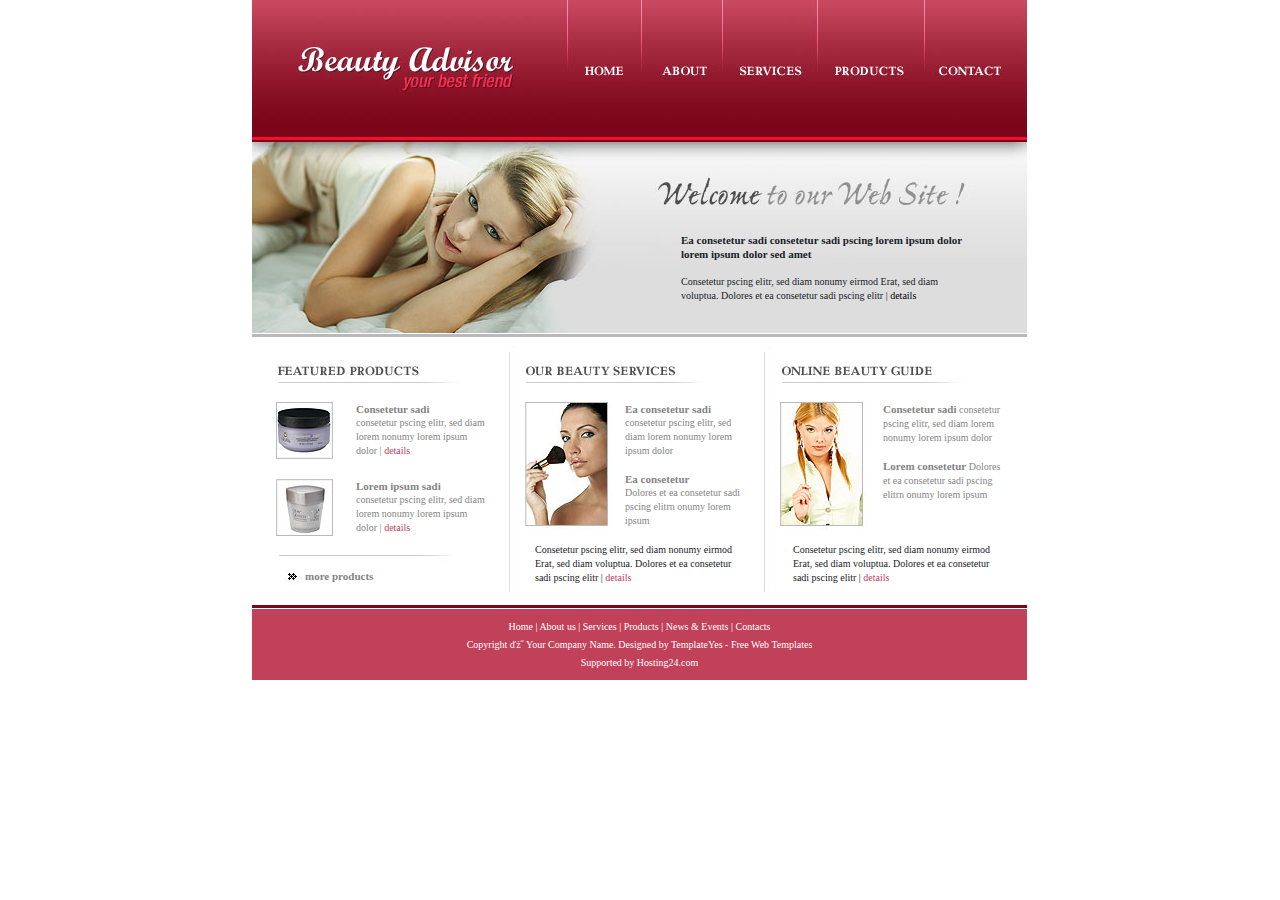
<file: index.html>
<!DOCTYPE HTML PUBLIC "-//W3C//DTD HTML 4.01 Transitional//EN">
<html>
    <head>
        <title>Beauty Advisor</title>

        <meta http-equiv="Content-Type" content="text/html; charset=windows-1250">
        <!-- ImageReady Preload Script (index.psd) -->
        <script type="text/javascript">
        
        function newImage(arg) {
        if (document.images) {
        rslt = new Image();
        rslt.src = arg;
        return rslt;
        }
        }
        function changeImages() {
        if (document.images && (preloadFlag == true)) {
        for (var i=0; i<changeImages.arguments.length; i+=2) {
        document[changeImages.arguments[i]].src = changeImages.arguments[i+1];
        }
        }
        }
        var preloadFlag = false;
        function preloadImages() {
        if (document.images) {
        home_over = newImage("images/home-over.jpg");
        about_over = newImage("images/about-over.jpg");
        services_over = newImage("images/services-over.jpg");
        products_over = newImage("images/products-over.jpg");
        contact_over = newImage("images/contact-over.jpg");
        preloadFlag = true;
        }
        }
        // -->
        </script>
        <link href="css/styles.css" rel="stylesheet" type="text/css">
        <!-- End Preload Script -->
    </head>
        <body leftmargin="0" topmargin="0" onload="preloadImages();" style="background-color: rgb(255, 255, 255);" marginheight="0" marginwidth="0">
                <center>
                <!-- ImageReady Slices (index.psd) -->
                <table border="0" cellpadding="0" cellspacing="0" width="775">
                <tbody>
                <tr>
                <td colspan="8" rowspan="2"> <img src="images/m1.jpg" alt="" height="142" width="315"></td>
                <td colspan="2"> <a href="#" onmouseover="window.status='home'; changeImages('home', 'images/home-over.jpg'); return true;" onmouseout="window.status=''; changeImages('home', 'images/home.jpg'); return true;">
                <img name="home" src="images/home.jpg" alt="home" border="0" height="86" width="75"></a></td>
                <td colspan="2"> <a href="#" onmouseover="window.status='about'; changeImages('about', 'images/about-over.jpg'); return true;" onmouseout="window.status=''; changeImages('about', 'images/about.jpg'); return true;">
                <img name="about" src="images/about.jpg" alt="about" border="0" height="86" width="81"></a></td>
                <td colspan="5"> <a href="#" onmouseover="window.status='services'; changeImages('services', 'images/services-over.jpg'); return true;" onmouseout="window.status=''; changeImages('services', 'images/services.jpg'); return true;">
                <img name="services" src="images/services.jpg" alt="services" border="0" height="86" width="95"></a></td>
                <td colspan="2"> <a href="#" onmouseover="window.status='products'; changeImages('products', 'images/products-over.jpg'); return true;" onmouseout="window.status=''; changeImages('products', 'images/products.jpg'); return true;">
                <img name="products" src="images/products.jpg" alt="products" border="0" height="86" width="107"></a></td>
                <td colspan="3"> <a href="#" onmouseover="window.status='contact'; changeImages('contact', 'images/contact-over.jpg'); return true;" onmouseout="window.status=''; changeImages('contact', 'images/contact.jpg'); return true;">
                <img name="contact" src="images/contact.jpg" alt="contact" border="0" height="86" width="102"></a></td>
                <td> <img src="images/spacer.gif" alt="" height="86" width="1"></td>
                </tr>
                <tr>
                <td colspan="14"> <img src="images/m2.jpg" alt="" height="56" width="460"></td>
                <td> <img src="images/spacer.gif" alt="" height="56" width="1"></td>
                </tr>
                <tr>
                <td colspan="11" rowspan="2"> <img src="images/m3.jpg" alt="" height="191" width="429"></td>
                <td colspan="11"> <img src="images/wel1.jpg" alt="" height="91" width="346"></td>
                <td> <img src="images/spacer.gif" alt="" height="91" width="1"></td>
                </tr>
                <tr>
                <td colspan="9" align="left" background="images/b_wel.jpg" height="100" valign="top" width="292">
                <p class="text2"><span class="text3">Ea
                consetetur sadi consetetur sadi pscing lorem ipsum dolor lorem ipsum
                dolor sed amet<br>
                </span><br>
                Consetetur pscing elitr, sed diam nonumy eirmod Erat, sed diam
                voluptua. Dolores et ea consetetur sadi pscing elitr | <a href="#" class="a">details</a></p>
                </td>
                <td colspan="2"> <img src="images/wel2.jpg" alt="" height="100" width="54"></td>
                <td> <img src="images/spacer.gif" alt="" height="100" width="1"></td>
                </tr>
                <tr>
                <td colspan="22"> <img src="images/l1.jpg" alt="" height="4" width="775"></td>
                <td> <img src="images/spacer.gif" alt="" height="4" width="1"></td>
                </tr>
                <tr>
                <td colspan="5"> <img src="images/fp1.jpg" alt="" height="65" width="257"></td>
                <td rowspan="8"> <img src="images/fp6.jpg" alt="" height="268" width="16"></td>
                <td colspan="8"> <img src="images/sv1.jpg" alt="" height="65" width="239"></td>
                <td rowspan="8"> <img src="images/bg1.jpg" alt="" height="268" width="16"></td>
                <td colspan="7"> <img src="images/bg2.jpg" alt="" height="65" width="247"></td>
                <td> <img src="images/spacer.gif" alt="" height="65" width="1"></td>
                </tr>
                <tr>
                <td rowspan="7" align="left" valign="top">
                <img src="images/index_18.jpg" alt="" height="203" width="24"></td>
                <td colspan="2" align="left" valign="top">
                <img src="images/fp2.jpg" alt="" height="57" width="57"></td>
                <td rowspan="5" align="left" valign="top">
                <img src="images/index_20.jpg" alt="" height="153" width="23"></td>
                <td rowspan="2" align="left" height="77" valign="top" width="153"><span class="text1">Consetetur
                sadi</span><br>
                consetetur pscing elitr, sed diam lorem nonumy lorem ipsum <br>
                dolor | <a href="#" class="b">details</a></td>
                <td colspan="3" rowspan="4" align="left" valign="top"> <img src="images/sv2.jpg" alt="" height="141" width="100"></td>
                <td colspan="4" rowspan="4" align="left" height="141" valign="top" width="118"><span class="text1">Ea consetetur sadi </span>consetetur
                pscing elitr, sed diam lorem nonumy lorem ipsum dolor <br>
                <br>
                <span class="text1">Ea consetetur<br>
                </span> Dolores et ea consetetur sadi pscing elitrn onumy
                lorem ipsum</td>
                <td rowspan="7" align="left" valign="top">
                <img src="images/spacer.gif" alt="" height="203" width="21"></td>
                <td colspan="3" rowspan="4" align="left" valign="top"> <img src="images/bg3.jpg" alt="" height="141" width="103"></td>
                <td colspan="3" rowspan="4" align="left" height="141" valign="top" width="119"><span class="text1">Consetetur sadi</span> consetetur pscing
                elitr, sed diam lorem nonumy lorem ipsum dolor<br>
                <br>
                <span class="text1">Lorem consetetur</span>
                Dolores et ea consetetur sadi pscing elitrn onumy lorem ipsum</td>
                <td rowspan="7"> <img src="images/spacer.gif" alt="" height="203" width="25"></td>
                <td> <img src="images/spacer.gif" alt="" height="57" width="1"></td>
                </tr>
                <tr>
                <td colspan="2" align="left" valign="top">
                <img src="images/spacer.gif" alt="" height="20" width="57"></td>
                <td> <img src="images/spacer.gif" alt="" height="20" width="1"></td>
                </tr>
                <tr>
                <td colspan="2" align="left" valign="top">
                <img src="images/fp3.jpg" alt="" height="57" width="57"></td>
                <td rowspan="3" align="left" height="76" valign="top" width="153"><span class="text1">Lorem
                ipsum sadi </span><br>
                consetetur pscing elitr, sed diam lorem nonumy lorem ipsum <br>
                dolor | <a href="#" class="b">details</a></td>
                <td> <img src="images/spacer.gif" alt="" height="57" width="1"></td>
                </tr>
                <tr>
                <td colspan="2" rowspan="2" align="left" valign="top"> <img src="images/spacer.gif" alt="" height="19" width="57"></td>
                <td> <img src="images/spacer.gif" alt="" height="7" width="1"></td>
                </tr>
                <tr>
                <td rowspan="3" align="left" valign="top">
                <img src="images/spacer.gif" alt="" height="62" width="10"></td>
                <td colspan="6" rowspan="3" class="text2" align="left" height="62" valign="top" width="208">Consetetur
                pscing elitr, sed diam nonumy eirmod Erat, sed diam voluptua. Dolores
                et ea consetetur sadi pscing elitr | <a href="#" class="b">details</a></td>
                <td rowspan="3" align="left" valign="top">
                <img src="images/spacer.gif" alt="" height="62" width="13"></td>
                <td colspan="5" rowspan="3" class="text2" align="left" height="62" valign="top" width="209">Consetetur
                pscing elitr, sed diam nonumy eirmod Erat, sed diam voluptua. Dolores
                et ea consetetur sadi pscing elitr | <a href="#" class="b">details</a></td>
                <td> <img src="images/spacer.gif" alt="" height="12" width="1"></td>
                </tr>
                <tr>
                <td colspan="4" align="left" valign="top">
                <img src="images/fp4.jpg" alt="" height="14" width="233"></td>
                <td> <img src="images/spacer.gif" alt="" height="14" width="1"></td>
                </tr>
                <tr>
                <td align="left" valign="top"> <img src="images/fp5.jpg" alt="" height="36" width="29"></td>
                <td colspan="3" align="left" height="36" valign="top" width="204"><a href="#" class="c">more products</a></td>
                <td> <img src="images/spacer.gif" alt="" height="36" width="1"></td>
                </tr>
                <tr>
                <td colspan="22"> <img src="images/l2.jpg" alt="" height="4" width="775"></td>
                <td> <img src="images/spacer.gif" alt="" height="4" width="1"></td>
                </tr>
                <tr>
                <td colspan="22" class="text4" style="line-height: 18px;" align="center" bgcolor="#c04159" height="71" valign="middle" width="775"><a href="#">Home</a> | <a href="#">About us</a> | <a href="#">Services</a>
                | <a href="#">Products</a> | <a href="#">News
                &amp; Events</a> | <a href="#">Contacts</a>
                <br>
                Copyright � Your Company Name. Designed by TemplateYes - <a href="http://www.templateyes.com/html-templates.htm" target="_blank">Free Web Templates</a><br>
                Supported by <a href="http://www.hosting24.com/" target="_blank">Hosting24.com</a></td>
                <td> <img src="images/spacer.gif" alt="" height="71" width="1"></td>
                </tr>
                <tr>
                <td> <img src="images/spacer.gif" alt="" height="1" width="24"></td>
                <td> <img src="images/spacer.gif" alt="" height="1" width="29"></td>
                <td> <img src="images/spacer.gif" alt="" height="1" width="28"></td>
                <td> <img src="images/spacer.gif" alt="" height="1" width="23"></td>
                <td> <img src="images/spacer.gif" alt="" height="1" width="153"></td>
                <td> <img src="images/spacer.gif" alt="" height="1" width="16"></td>
                <td> <img src="images/spacer.gif" alt="" height="1" width="10"></td>
                <td> <img src="images/spacer.gif" alt="" height="1" width="32"></td>
                <td> <img src="images/spacer.gif" alt="" height="1" width="58"></td>
                <td> <img src="images/spacer.gif" alt="" height="1" width="17"></td>
                <td> <img src="images/spacer.gif" alt="" height="1" width="39"></td>
                <td> <img src="images/spacer.gif" alt="" height="1" width="42"></td>
                <td> <img src="images/spacer.gif" alt="" height="1" width="20"></td>
                <td> <img src="images/spacer.gif" alt="" height="1" width="21"></td>
                <td> <img src="images/spacer.gif" alt="" height="1" width="16"></td>
                <td> <img src="images/spacer.gif" alt="" height="1" width="13"></td>
                <td> <img src="images/spacer.gif" alt="" height="1" width="25"></td>
                <td> <img src="images/spacer.gif" alt="" height="1" width="65"></td>
                <td> <img src="images/spacer.gif" alt="" height="1" width="42"></td>
                <td> <img src="images/spacer.gif" alt="" height="1" width="48"></td>
                <td> <img src="images/spacer.gif" alt="" height="1" width="29"></td>
                <td> <img src="images/spacer.gif" alt="" height="1" width="25"></td>
                <td></td>
                </tr>
        </tbody>
        </table>
        <!-- End ImageReady Slices -->
        </center>
    </body>
</html>
</file>
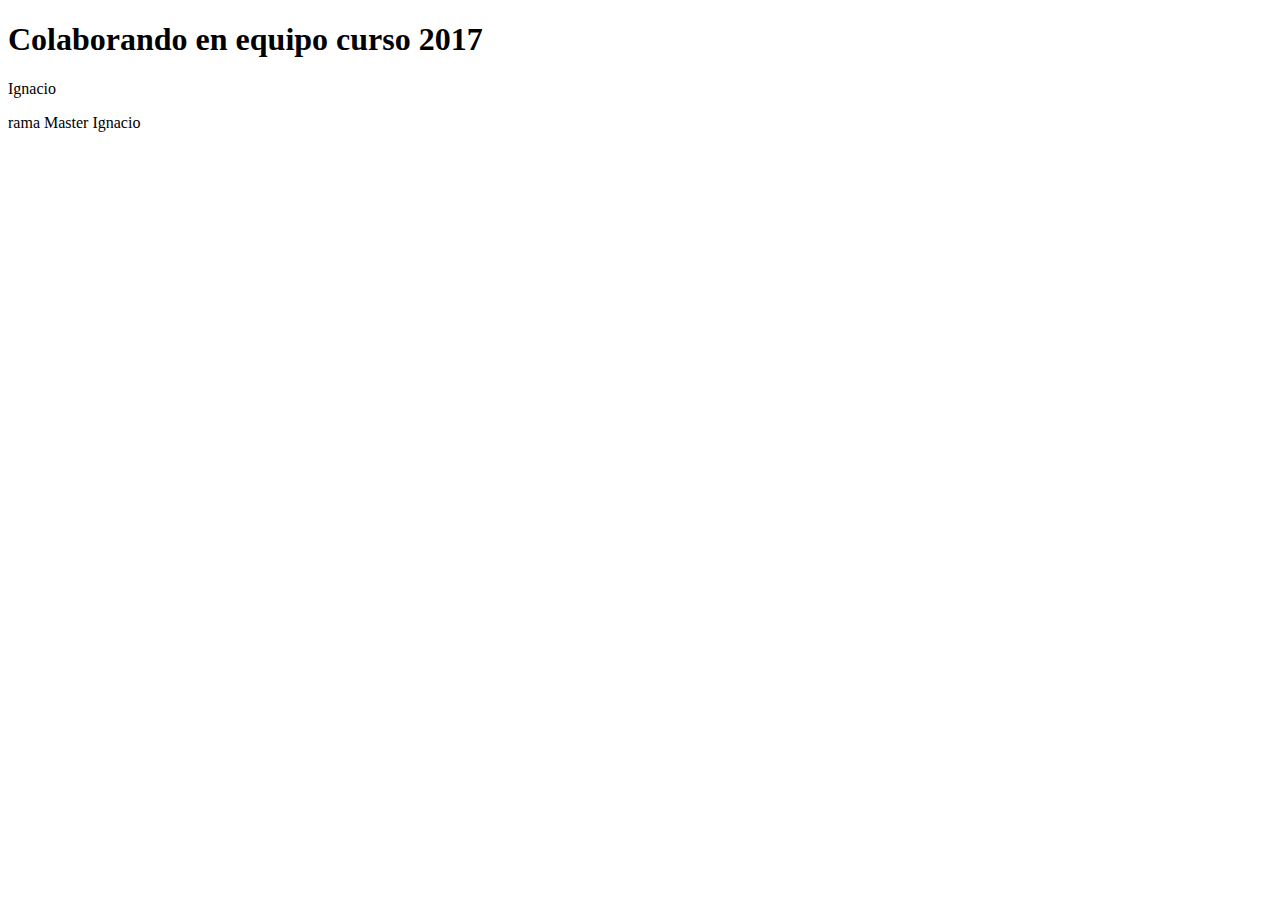
<file: colaborando.html>
<!DOCTYPE html>
<html lang="es">
    <head>
        <meta charset="utf-8">
        <title>Colaborando curso 2017</title>
    </head>
    <body>
        <h1>Colaborando en equipo curso 2017</h1>
        <p>Ignacio</p>
        <p>rama Master Ignacio</p>
    </body>
</html>
</file>
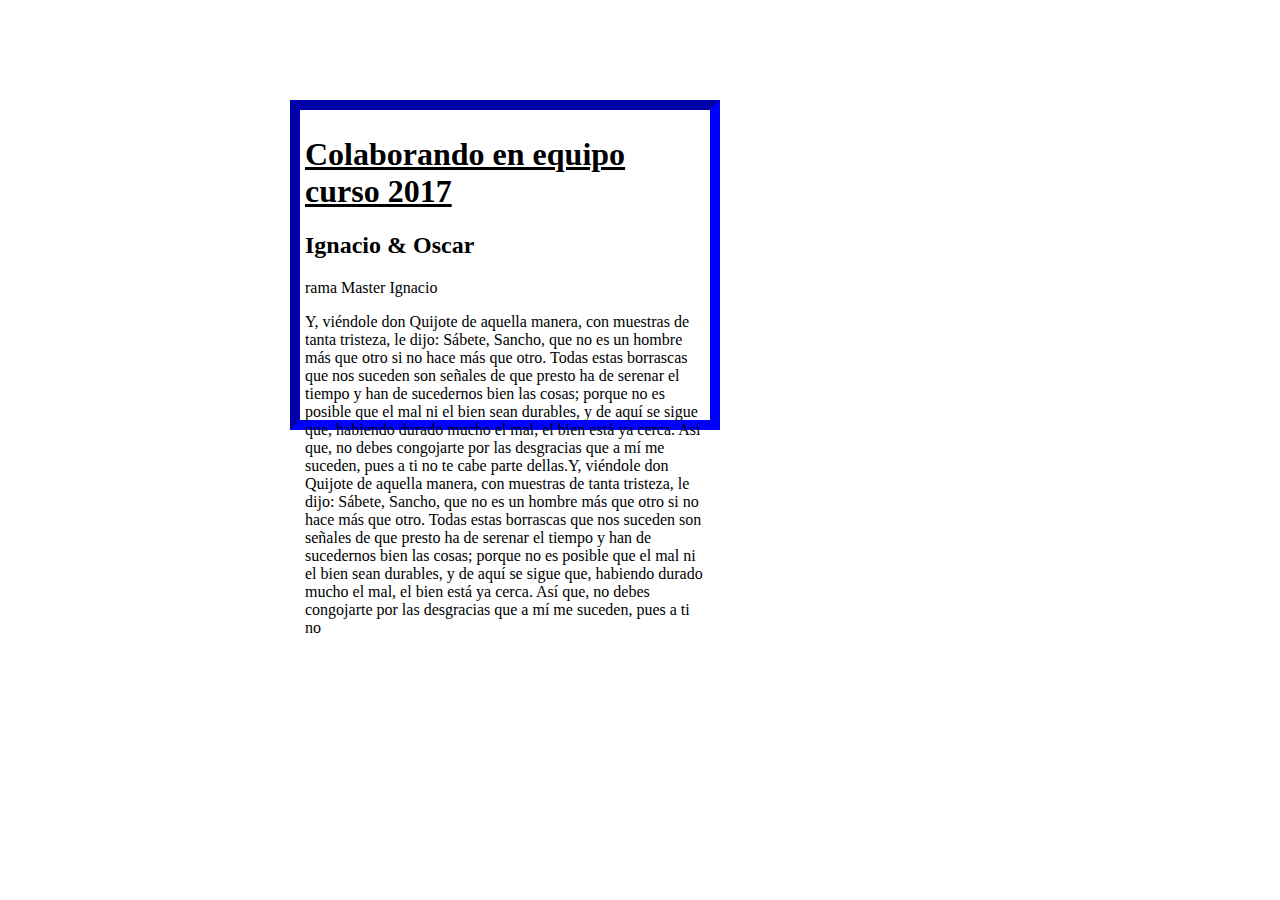
<file: index-ignacio-orcar.html>
<!DOCTYPE html>
<html lang="es">
    <head>
        <meta charset="utf-8">
        <title>Colaborando curso 2017</title>
        <style type="text/css">
          .centrar
              {
              position: absolute;
              /*nos posicionamos en el centro del navegador*/
              top:50%;
              left:50%;
              /*determinamos una anchura*/
              width:400px;
              /*indicamos que el margen izquierdo, es la mitad de la anchura*/
              margin-left:-350px;
              /*determinamos una altura*/
              height:300px;
              /*indicamos que el margen superior, es la mitad de la altura*/
              margin-top:-350px;
              border:1px solid #808080;
              padding:5px;
              border:10px inset blue;
        }
        </style>
    </head>
    <body>

      <div id="d" class="centrar">
        <h1 style="text-decoration:underline">Colaborando en equipo curso 2017</h1>
        <h2>Ignacio & Oscar</h2>
        <p>rama Master Ignacio</p>
        <p>Y, viéndole don Quijote de aquella manera, con muestras de tanta tristeza, le dijo: Sábete, Sancho, que no es un hombre más que otro si no hace más que otro. Todas estas borrascas que nos suceden son señales de que presto ha de serenar el tiempo y han de sucedernos bien las cosas; porque no es posible que el mal ni el bien sean durables, y de aquí se sigue que, habiendo durado mucho el mal, el bien está ya cerca. Así que, no debes congojarte por las desgracias que a mí me suceden, pues a ti no te cabe parte dellas.Y, viéndole don Quijote de aquella manera, con muestras de tanta tristeza, le dijo: Sábete, Sancho, que no es un hombre más que otro si no hace más que otro. Todas estas borrascas que nos suceden son señales de que presto ha de serenar el tiempo y han de sucedernos bien las cosas; porque no es posible que el mal ni el bien sean durables, y de aquí se sigue que, habiendo durado mucho el mal, el bien está ya cerca. Así que, no debes congojarte por las desgracias que a mí me suceden, pues a ti no</p>
     </div>
    </body>
</html>
</file>
<file: css/styles.css>
body {
	margin-bottom: 0px;
	background-color: #FFFFFF;
}
td, textarea, input, select {
	font-family: Tahoma;
	font-size: 10px;
	color: 848484;
	font-weight: normal;
	line-height: 14px;
}

.frame {
	border: 1px solid #E8E9D7;
}

.text1 {
	font-family: tahoma;
	font-size: 11px;
	color: 848484;
	font-weight: bold;
}
.text2 {
	font-family: tahoma;
	font-size: 10px;
	font-weight: normal;
	color: 192227;
}
.text3 {
	font-family: tahoma;
	font-size: 11px;
	font-weight: bold;
	color: 192227;
}
.text4 {
	font-family: tahoma;
	font-size: 10px;
	font-weight: normal;
	color: #FFFFFF;
}
.text5 {
	font-family: tahoma;
	font-size: 10px;
	font-weight: normal;
	color: 67767a;
}
.text6 {
	font-family: tahoma;
	font-size: 10px;
	font-weight: bold;
	color: #FFFFFF;
}
.text7 {
	font-family: tahoma;
	font-size: 10px;
	font-weight: normal;
	color: #000000;
}
.text8 {

	font-family: tahoma;
	font-size: 10px;
	font-weight: normal;
	color: 94AEC5;
}
.text9 {


	font-family: tahoma;
	font-size: 10px;
	font-weight: normal;
	color: 4E4E4E;
}

a:link {
	color: #FFFFFF;
	font-family: tahoma;
	font-size: 10px;
	font-weight: normal;
	text-decoration: none;

}
a:visited {
	color: #FFFFFF;
	font-family: tahoma;
	font-size: 10px;
	font-weight: normal;
	font-style: normal;
	text-decoration: none;

}

a:hover {
	color: #FFFFFF;
	font-family: tahoma;
	font-size: 10px;
	font-weight: normal;
	font-style: normal;
	line-height: normal;
	font-variant: normal;
	text-transform: none;
	text-decoration: underline;
}

a.a:link {
	font-family: tahoma;
	font-size: 10px;
	font-weight: normal;
	color: #000000;
	text-decoration: none;
}
a.a:visited {
	font-family: tahoma;
	font-size: 10px;
	font-weight: normal;
	color: #000000;
	text-decoration: none;
}
a.a:hover {
	font-family: tahoma;
	font-size: 10px;
	font-weight: normal;
	color: #000000;
	text-decoration: underline;
}

a.b:link {

	font-family: tahoma;
	font-size: 10px;
	font-weight: normal;
	color: c04159;
	text-decoration: none;
}
a.b:visited {
	font-family: tahoma;
	font-size: 10px;
	font-weight: normal;
	color: c04159;
	text-decoration: none;
}
a.b:hover {
	font-family: tahoma;
	font-size: 10px;
	font-weight: normal;
	color: c04159;
	text-decoration: underline;
}

a.c:link {
	font-family: tahoma;
	font-size: 11px;
	font-weight: bold;
	color: 848484;
	text-decoration: none;
}
a.c:visited {

	font-family: tahoma;
	font-size: 11px;
	font-weight: bold;
	color: 848484;
	text-decoration: none;
}
a.c:hover {

	font-family: tahoma;
	font-size: 11px;
	font-weight: bold;
	color: 848484;
	text-decoration: underline;
}

a.d:link {



	font-family: tahoma;
	font-size: 10px;
	font-weight: normal;
	color: #FFFFFF;
	text-decoration: underline;
}
a.d:visited {


	font-family: tahoma;
	font-size: 10px;
	font-weight: normal;
	color: #FFFFFF;
	text-decoration: underline;
}
a.d:hover {


	font-family: tahoma;
	font-size: 10px;
	font-weight: bold;
	color: #FFFFFF;
	text-decoration: underline;
}

a.e:link {

	font-family: tahoma;
	font-size: 10px;
	font-weight: bold;
	color: 71A2CB;
	text-decoration: underline;
}
a.e:visited {

	font-family: tahoma;
	font-size: 10px;
	font-weight: bold;
	color: 71A2CB;
	text-decoration: underline;
}
a.e:hover {

	font-family: tahoma;
	font-size: 10px;
	font-weight: bold;
	color: #81992B;
	text-decoration: none;
}

a.f:link {

	font-family: tahoma;
	font-size: 10px;
	font-weight: normal;
	color: 898989;
	text-decoration: underline;
}
a.f:visited {

	font-family: tahoma;
	font-size: 10px;
	font-weight: normal;
	color: 898989;
	text-decoration: underline;
}
a.f:hover {

	font-family: tahoma;
	font-size: 10px;
	font-weight: normal;
	color: #81992B;
	text-decoration: none;
}

a.g:link {

	font-family: tahoma;
	font-size: 10px;
	font-weight: bold;
	color: #000000;
	text-decoration: underline;
}
a.g:visited {

	font-family: tahoma;
	font-size: 10px;
	font-weight: bold;
	color: #000000;
	text-decoration: underline;
}
a.g:hover {

	font-family: tahoma;
	font-size: 10px;
	font-weight: bold;
	color: #FF6600;
	text-decoration: underline;
}

.inputstyle {
	font-family: tahoma;
	font-size: 10px;
	font-weight: normal;
	color: #5F726F;
	background-color: #E2EDEB;
	border: 1px solid #333333;
}
</file>
